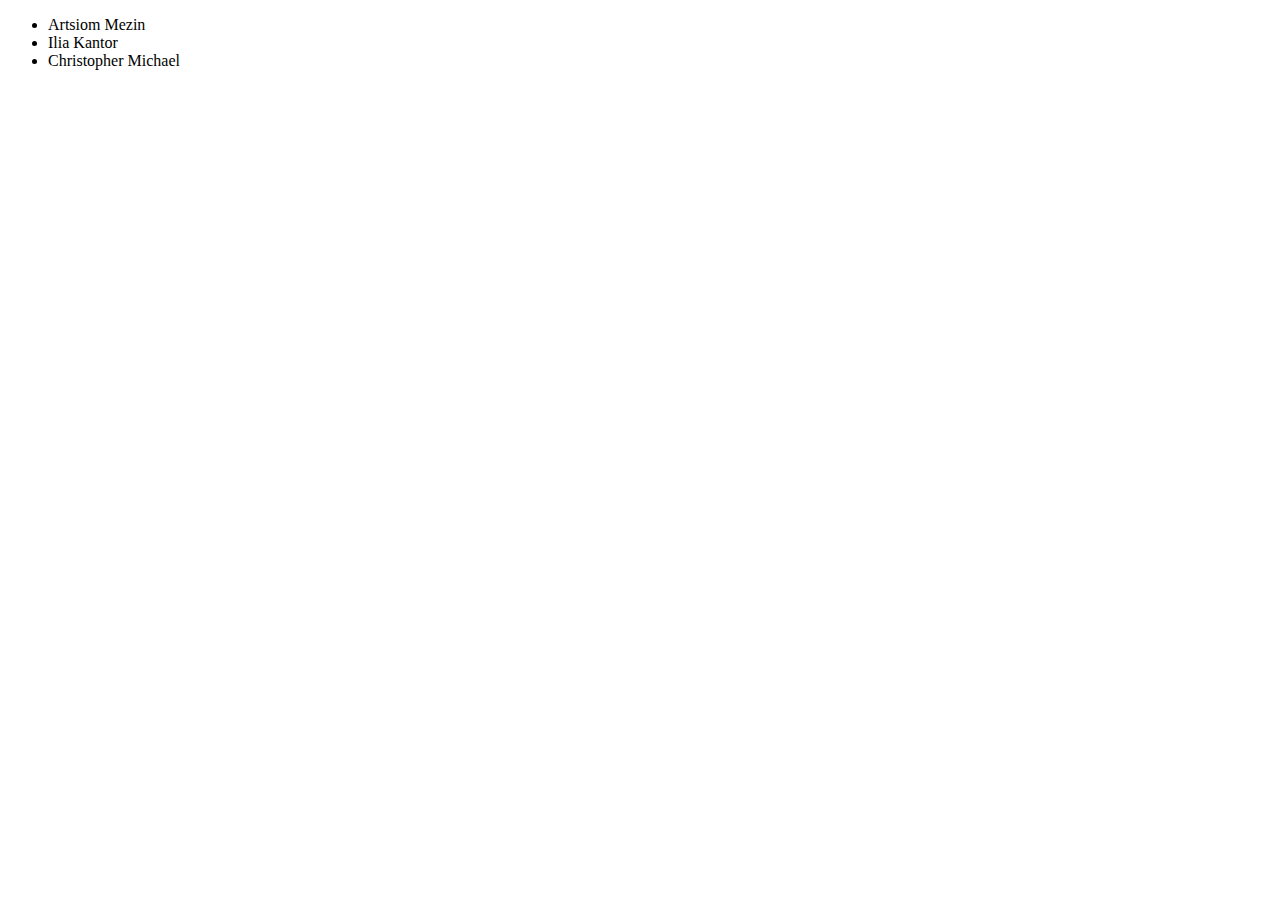
<file: 4-module/1-task/index.html>
<!DOCTYPE html>
<html>
  <head>
    <title>Занятие 4: Список друзей</title>
  </head>

  <script src="index.js"></script>
  <body>
    <script>
      let friends = [
        {
          firstName: 'Artsiom',
          lastName: 'Mezin'
        },
        {
          firstName: 'Ilia',
          lastName: 'Kantor'
        },
        {
          firstName: 'Christopher',
          lastName: 'Michael'
        }
      ];

      document.body.appendChild(makeFriendsList(friends));
    </script>
  </body>
</html>
</file>
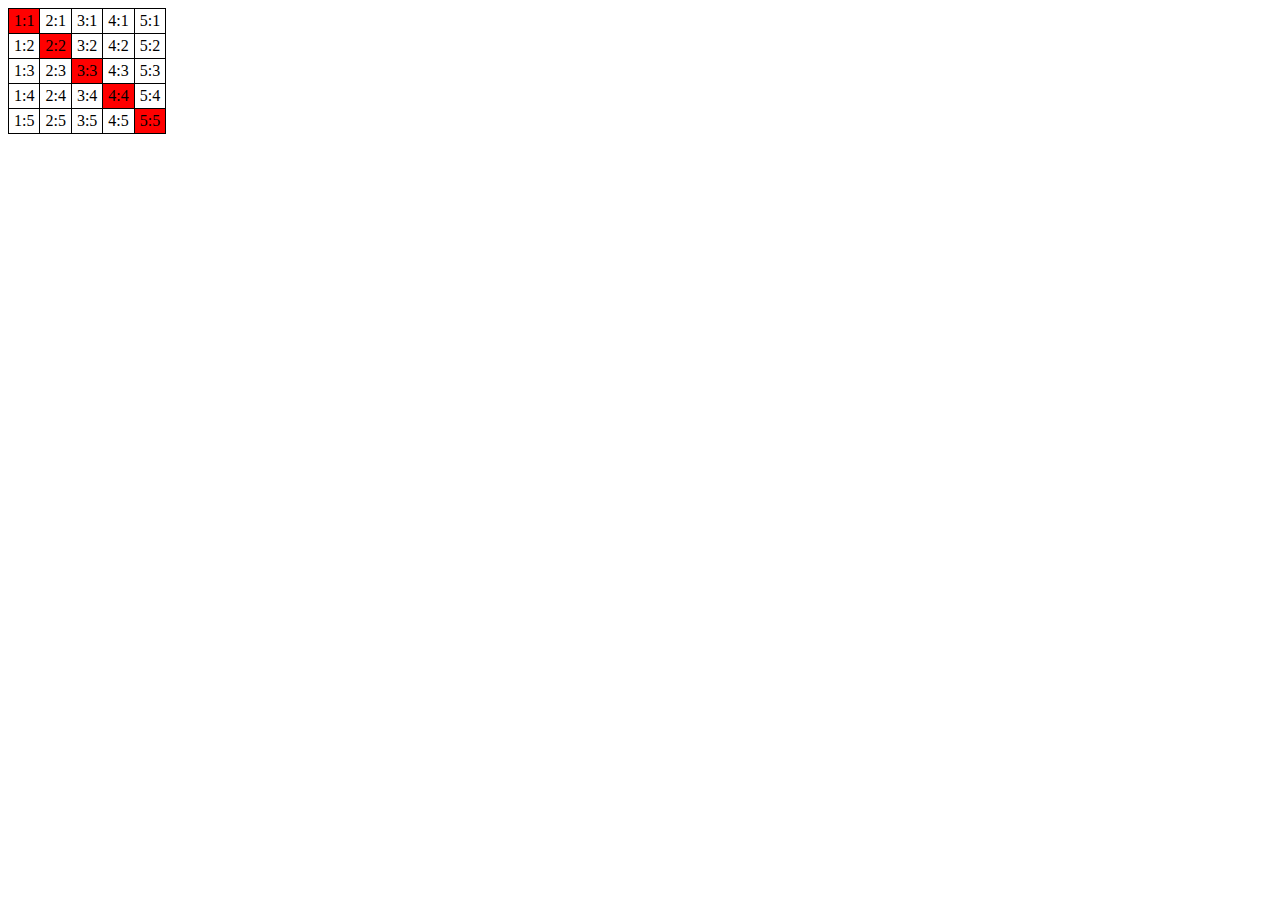
<file: 4-module/2-task/index.html>
<!DOCTYPE HTML>
<html>

<head>
  <style>
    table {
      border-collapse: collapse;
    }

    td {
      border: 1px solid black;
      padding: 3px 5px;
    }
  </style>
</head>

<body>
  <table>
    <tr>
      <td>1:1</td>
      <td>2:1</td>
      <td>3:1</td>
      <td>4:1</td>
      <td>5:1</td>
    </tr>
    <tr>
      <td>1:2</td>
      <td>2:2</td>
      <td>3:2</td>
      <td>4:2</td>
      <td>5:2</td>
    </tr>
    <tr>
      <td>1:3</td>
      <td>2:3</td>
      <td>3:3</td>
      <td>4:3</td>
      <td>5:3</td>
    </tr>
    <tr>
      <td>1:4</td>
      <td>2:4</td>
      <td>3:4</td>
      <td>4:4</td>
      <td>5:4</td>
    </tr>
    <tr>
      <td>1:5</td>
      <td>2:5</td>
      <td>3:5</td>
      <td>4:5</td>
      <td>5:5</td>
    </tr>
  </table>

  <script src="index.js"></script>
  <script>
    let table = document.querySelector('table');

    makeDiagonalRed(table);
  </script>
</body>

</html>
</file>
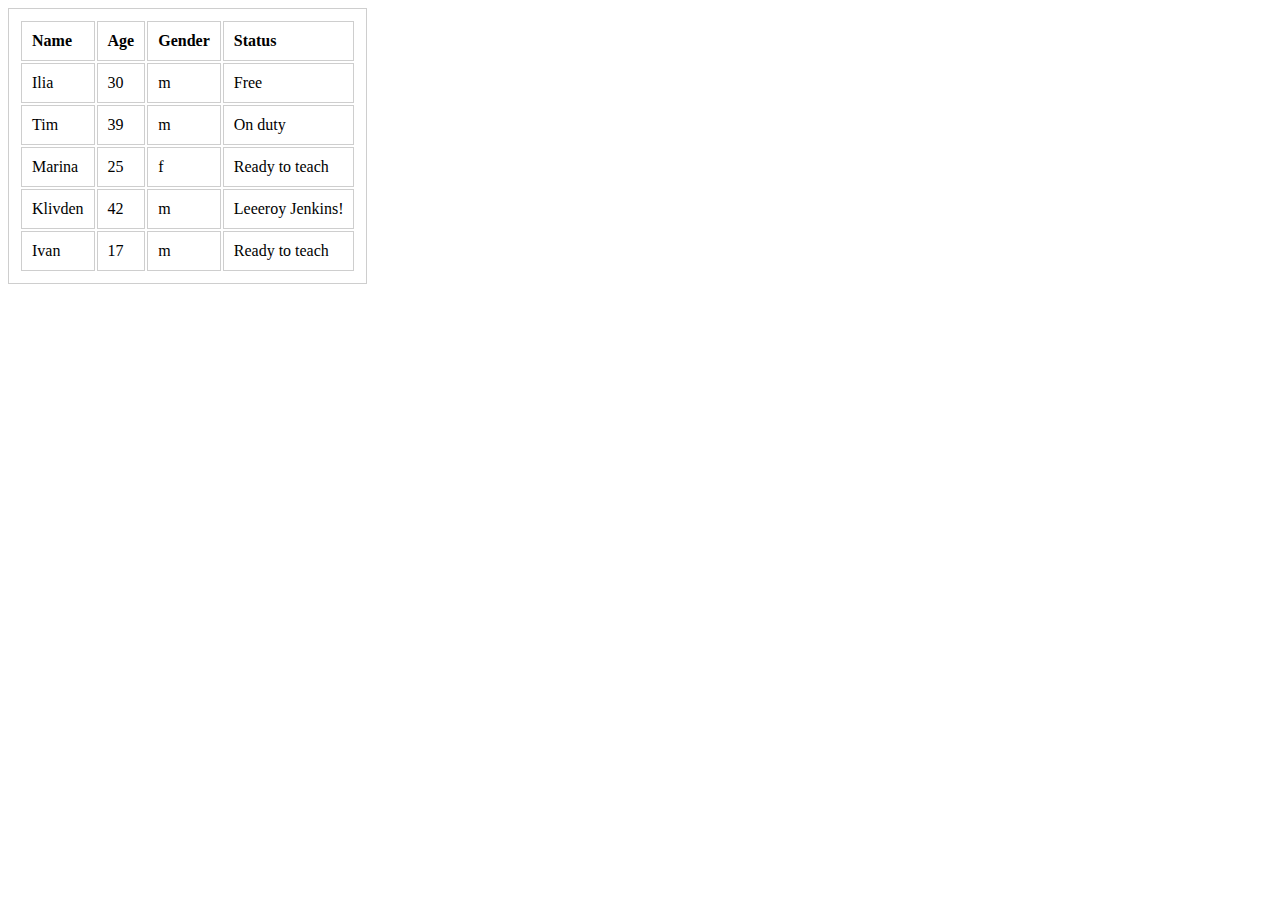
<file: 4-module/3-task/index.html>
<!DOCTYPE html>
<html lang="en">

<head>
  <meta charset="UTF-8">
  <title>Занятие 4: Функция highlight</title>
  <script src="index.js"></script>
  <link rel="stylesheet" href="style.css">
</head>

<body>
  <table class="js-teachers">
    <thead>
      <tr>
        <td>Name</td>
        <td>Age</td>
        <td>Gender</td>
        <td>Status</td>
      </tr>
    </thead>
    <tbody>
      <tr>
        <td>Ilia</td>
        <td>30</td>
        <td>m</td>
        <td data-available="true">Free</td>
      </tr>
      <tr>
        <td>Tim</td>
        <td>39</td>
        <td>m</td>
        <td data-available="false">On duty</td>
      </tr>
      <tr>
        <td>Marina</td>
        <td>25</td>
        <td>f</td>
        <td data-available="true">Ready to teach</td>
      </tr>
      <tr>
        <td>Klivden</td>
        <td>42</td>
        <td>m</td>
        <td>Leeeroy Jenkins!</td>
      </tr>
      <tr>
        <td>Ivan</td>
        <td>17</td>
        <td>m</td>
        <td data-available="true">Ready to teach</td>
      </tr>
    </tbody>
  </table>
  <script>
    let table = document.querySelector('.js-teachers');

    highlight(table);
  </script>
</body>

</html>
</file>
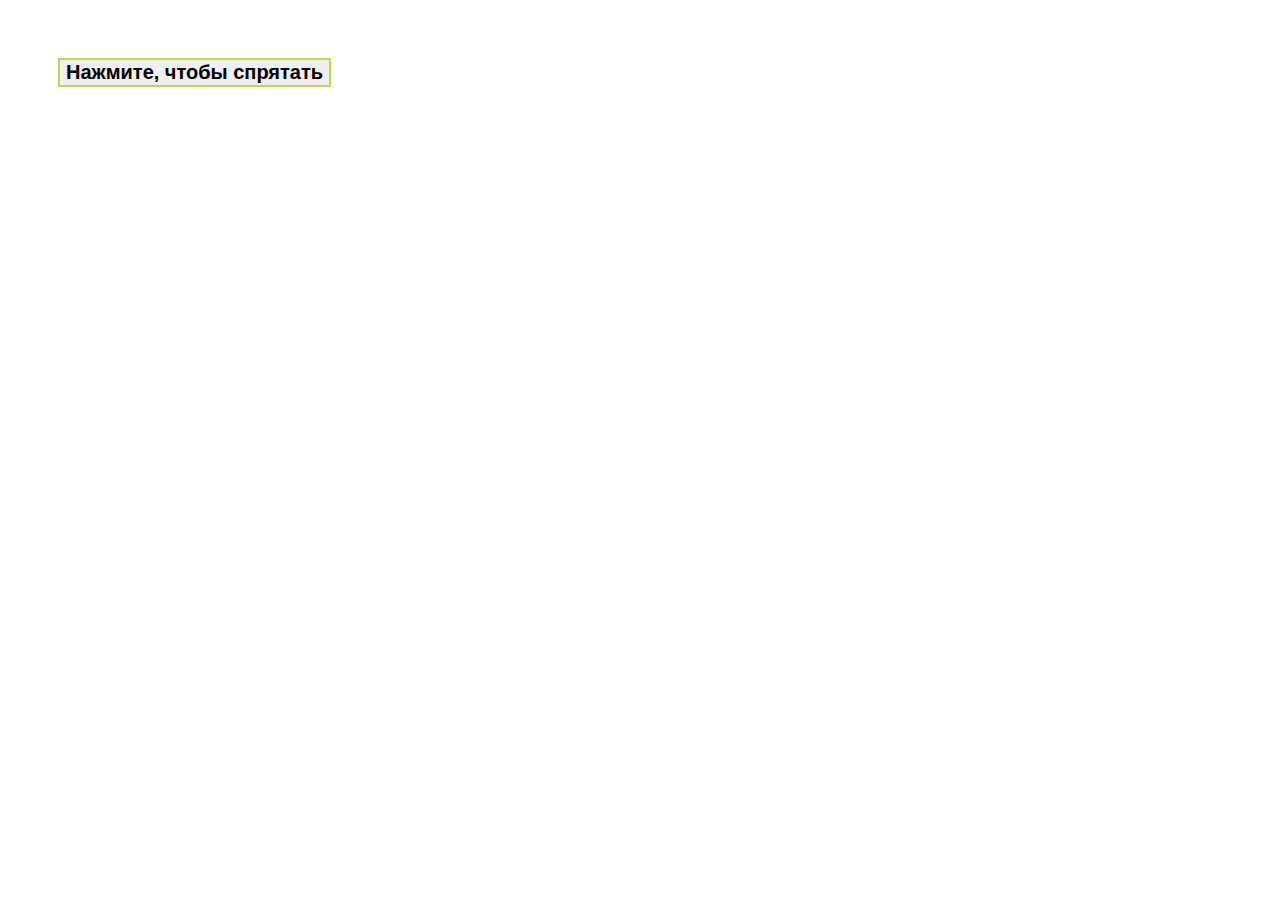
<file: 5-module/1-task/index.html>
<!DOCTYPE html>
<html>

<head>
  <meta charset="utf-8" />
  <meta name="viewport" content="width=device-width, initial-scale=1" />
  <title>Спрятать себя</title>
  <link rel="stylesheet" href="./index.css">
</head>

<body>
  <button class="hide-self-button">Нажмите, чтобы спрятать</button>

  <script src="./index.js"></script>
  <script>
    hideSelf();
  </script>
</body>

</html>
</file>
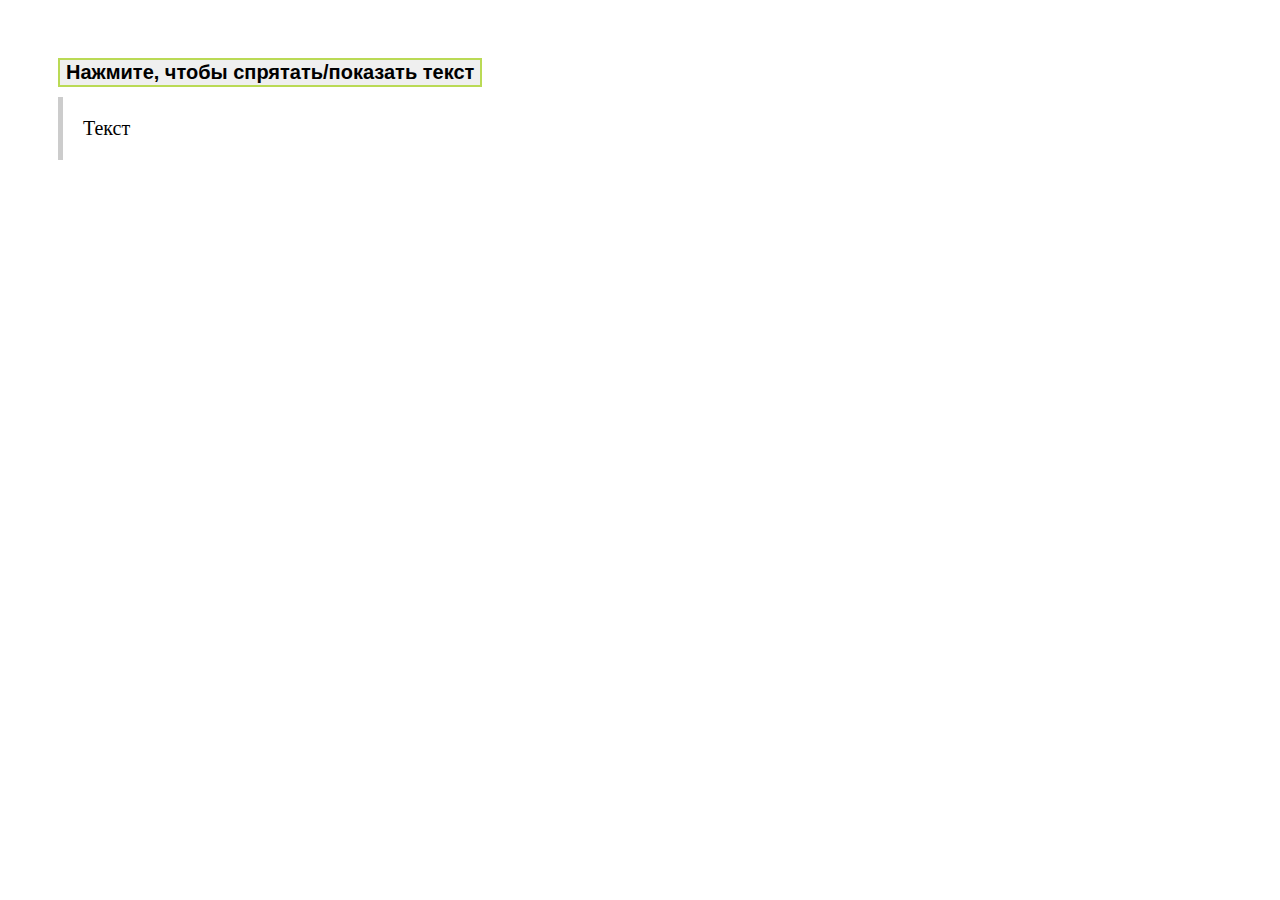
<file: 5-module/2-task/index.html>
<!DOCTYPE html>
<html>

<head>
  <meta charset="utf-8" />
  <meta name="viewport" content="width=device-width, initial-scale=1" />
  <title>Спрятать/показать текст</title>
  <link rel="stylesheet" href="./index.css">
</head>

<body>
  <button class="toggle-text-button">Нажмите, чтобы спрятать/показать текст</button>
  <div id="text">Текст</div>

  <script src="./index.js"></script>
  <script>
    toggleText();
  </script>
</body>

</html>
</file>
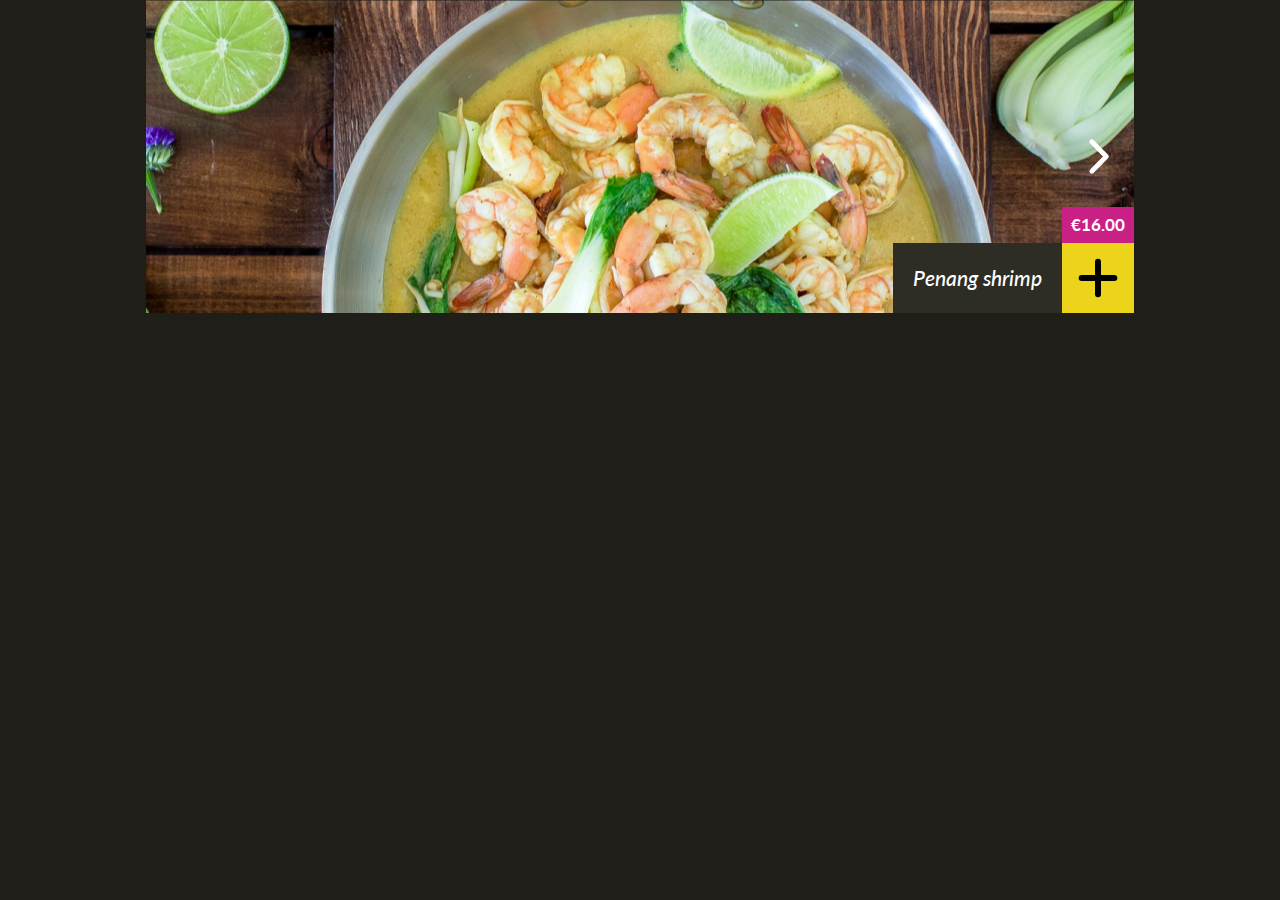
<file: 5-module/3-task/index.html>
<!DOCTYPE html>
<title>Бангкок Экспресс: Карусель</title>

<link rel="stylesheet" href="/assets/styles/common.css" />
<link rel="stylesheet" href="./index.css" />

<style>
  .hidde {
    display: none;
  }
</style>

</head>

<body>
  <main>
    <div class="container" data-carousel-holder>
      <div class="carousel">

        <div class="carousel__arrow carousel__arrow_right">
          <img src="/assets/images/icons/angle-icon.svg" alt="icon">
        </div>
        <div class="carousel__arrow carousel__arrow_left">
          <img src="/assets/images/icons/angle-left-icon.svg" alt="icon">
        </div>

        <div class="carousel__inner">
          <div class="carousel__slide" data-id="penang-shrimp">
            <img src="/assets/images/carousel/penang_shrimp.png" class="carousel__img" alt="slide">

            <div class="carousel__caption">
              <span class="carousel__price">€16.00</span>
              <div class="carousel__title">Penang shrimp</div>
              <button type="button" class="carousel__button">
                <img src="/assets/images/icons/plus-icon.svg" alt="icon">
              </button>
            </div>
          </div>


          <div class="carousel__slide" data-id="chicken-cashew">
            <img src="/assets/images/carousel/chicken_cashew.png" class="carousel__img" alt="slide">

            <div class="carousel__caption">
              <span class="carousel__price">€14.00</span>
              <div class="carousel__title">Chicken cashew</div>
              <button type="button" class="carousel__button">
                <img src="/assets/images/icons/plus-icon.svg" alt="icon">
              </button>
            </div>
          </div>


          <div class="carousel__slide" data-id="red-curry-veggies">
            <img src="/assets/images/carousel/red_curry_vega.png" class="carousel__img" alt="slide">

            <div class="carousel__caption">
              <span class="carousel__price">€12.50</span>
              <div class="carousel__title">Red curry veggies</div>
              <button type="button" class="carousel__button">
                <img src="/assets/images/icons/plus-icon.svg" alt="icon">
              </button>
            </div>
          </div>


          <div class="carousel__slide" data-id="chicken-springrolls">
            <img src="/assets/images/carousel/chicken_loempias.png" class="carousel__img" alt="slide">

            <div class="carousel__caption">
              <span class="carousel__price">€6.50</span>
              <div class="carousel__title">Chicken springrolls</div>
              <button type="button" class="carousel__button">
                <img src="/assets/images/icons/plus-icon.svg" alt="icon">
              </button>
            </div>
          </div>
        </div>
      </div>
    </div>
  </main>

  <script src="./index.js">
  </script>
  <script>
    if (initCarousel) {
      initCarousel();
    }
  </script>

</body>

</html>
</file>
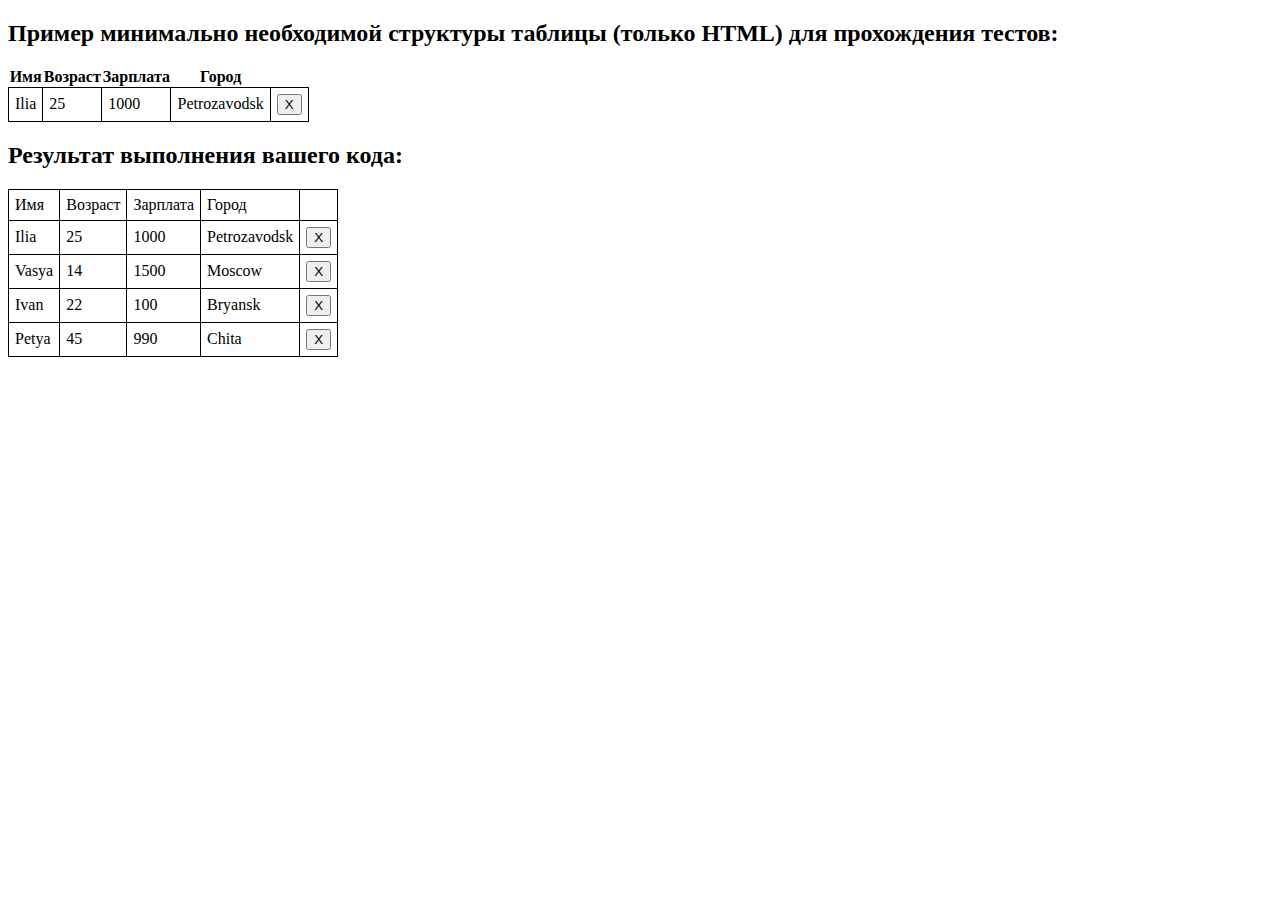
<file: 6-module/1-task/index.html>
<!DOCTYPE html>
<html>

<head>
  <title>Очищаемая таблица</title>
  <link href="style.css" rel="stylesheet">
</head>

<body>
  <h2>Пример минимально необходимой структуры таблицы (только HTML) для прохождения тестов:</h1>
  <div class="example">
    <table>
      <thead>
        <tr>
          <th>Имя</th>
          <th>Возраст</th>
          <th>Зарплата</th>
          <th>Город</th>
          <th></th>
        </tr>
      </thead>
      <tbody>
        <tr>
          <td>Ilia</td>
          <td>25</td>
          <td>1000</td>
          <td>Petrozavodsk</td>
          <td><button>X</button></td>
        </tr>
      </tbody>
    </table>
  </div>

  <h2>Результат выполнения вашего кода:</h2>

  <script type="module">
    import UserTable from './index.js';

    let rows = [
      {
        name: 'Ilia',
        age: 25,
        salary: 1000,
        city: 'Petrozavodsk'
      },
      {
        name: 'Vasya',
        age: 14,
        salary: 1500,
        city: 'Moscow'
      },
      {
        name: 'Ivan',
        age: 22,
        salary: 100,
        city: 'Bryansk'
      },
      {
        name: 'Petya',
        age: 45,
        salary: 990,
        city: 'Chita'
      }
    ];

    let table = new UserTable(rows);
    document.body.append(table.elem);

  </script>
</body>

</html>
</file>
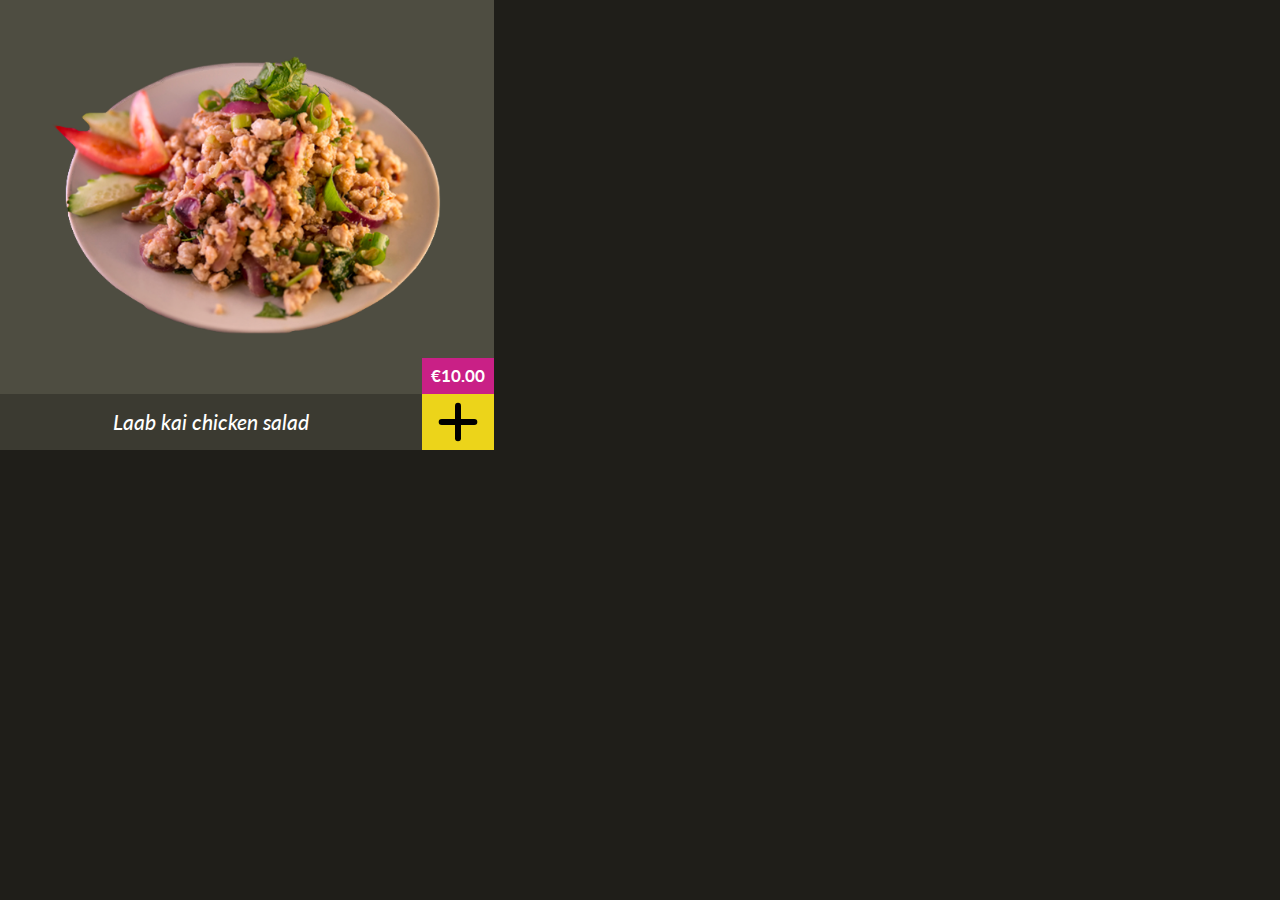
<file: 6-module/2-task/index.html>
<!DOCTYPE html>
<html>

<head>
  <meta charset="utf-8" />
  <meta name="viewport" content="width=device-width, initial-scale=1" />
  <title>Бангкок Экспресс: Карточка товара</title>
  <link rel="stylesheet" href="./index.css" />
  <link rel="stylesheet" href="/assets/styles/common.css" />
</head>

<body>
  <div id="holder" class="container_half"></div>

  <script type="module">
    import ProductCard from './index.js';

    let card = new ProductCard({
      name: "Laab kai chicken salad",
      price: 10,
      category: "salads",
      image: "laab_kai_chicken_salad.png",
      id: "laab-kai-chicken-salad"
    });

    holder.append(card.elem);
  </script>
</body>

</html>
</file>
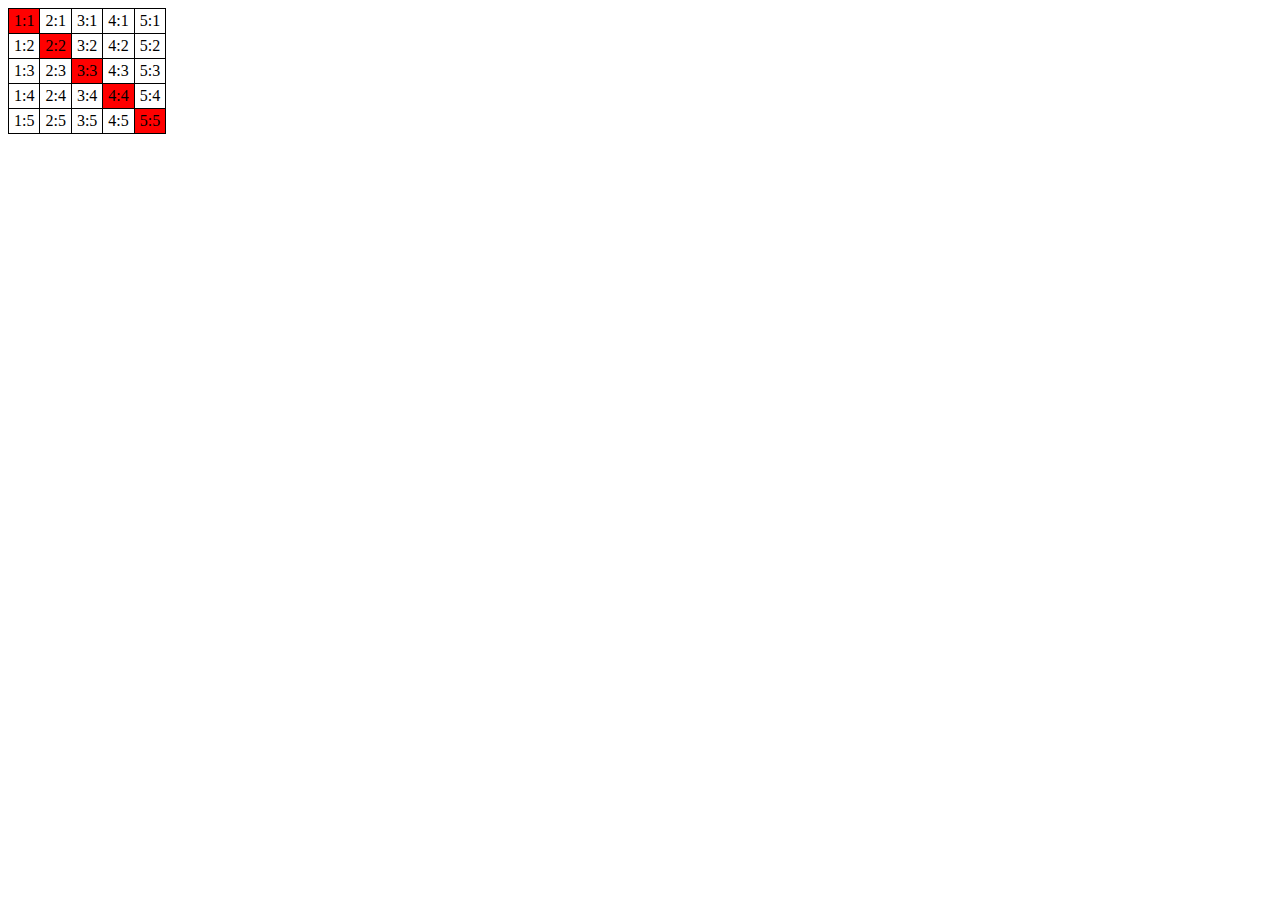
<file: 4-module/2-task/result.view/index.html>
<!DOCTYPE HTML>
<html>
<head>
  <style>
    table {
      border-collapse: collapse;
    }

    td {
      border: 1px solid black;
      padding: 3px 5px;
    }
  </style>
</head>

<body>
<table>
  <tr>
    <td style="background-color: red;">1:1</td>
    <td>2:1</td>
    <td>3:1</td>
    <td>4:1</td>
    <td>5:1</td>
  </tr>
  <tr>
    <td>1:2</td>
    <td style="background-color: red;">2:2</td>
    <td>3:2</td>
    <td>4:2</td>
    <td>5:2</td>
  </tr>
  <tr>
    <td>1:3</td>
    <td>2:3</td>
    <td style="background-color: red;">3:3</td>
    <td>4:3</td>
    <td>5:3</td>
  </tr>
  <tr>
    <td>1:4</td>
    <td>2:4</td>
    <td>3:4</td>
    <td style="background-color: red;">4:4</td>
    <td>5:4</td>
  </tr>
  <tr>
    <td>1:5</td>
    <td>2:5</td>
    <td>3:5</td>
    <td>4:5</td>
    <td style="background-color: red;">5:5</td>
  </tr>
</table>
</body>
</html>
</file>
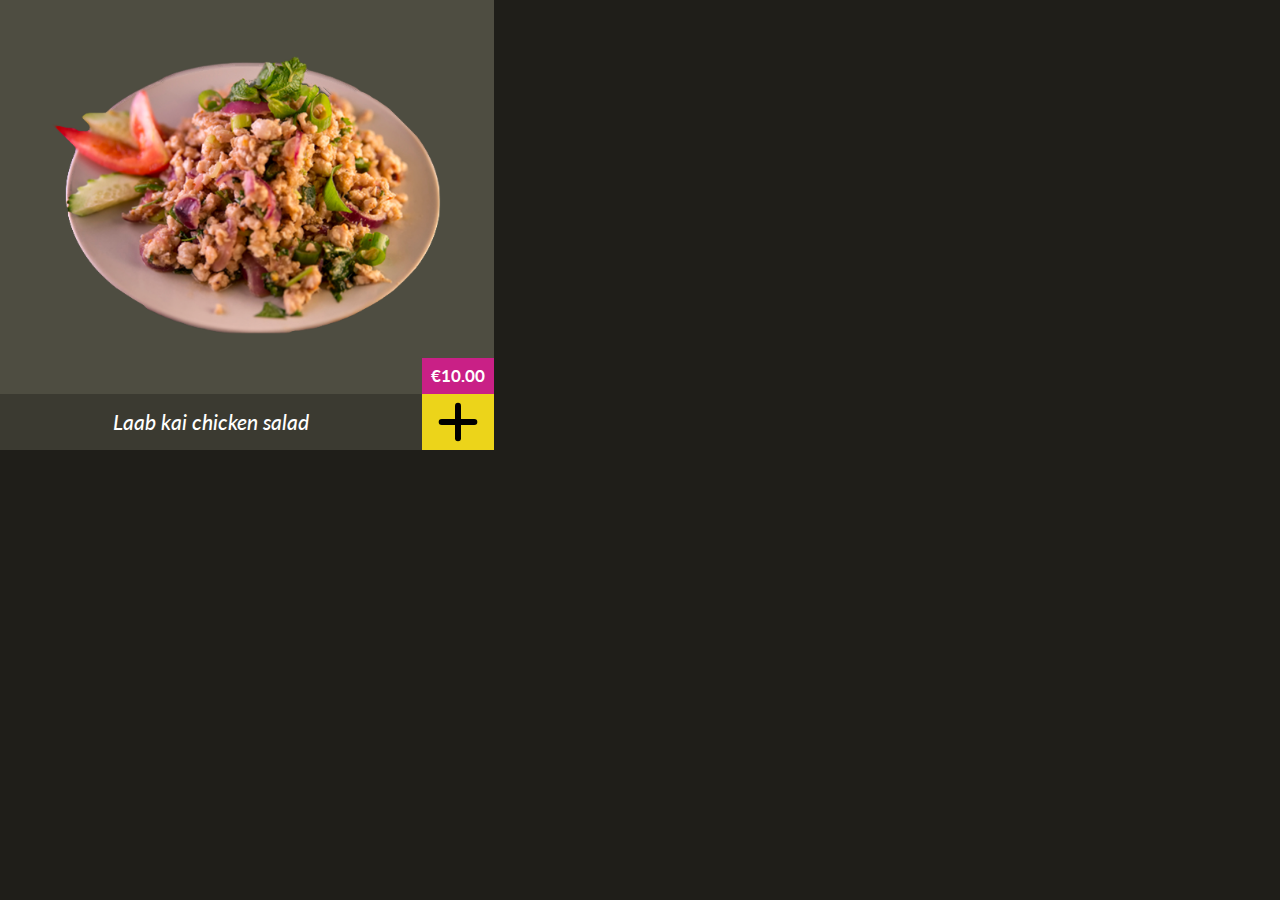
<file: 6-module/2-task/static.html>
<!DOCTYPE html>
<html>

<head>
  <meta charset="utf-8" />
  <meta name="viewport" content="width=device-width, initial-scale=1" />
  <title>Бангкок Экспресс: Карточка товара</title>
  <link rel="stylesheet" href="./index.css" />
  <link rel="stylesheet" href="/assets/styles/common.css" />
</head>

<body>
  <div id="holder" class="container_half">
    <div class="card">
      <div class="card__top">
        <img src="/assets/images/products/laab_kai_chicken_salad.png" class="card__image" alt="product">
        <span class="card__price">€10.00</span>
      </div>
      <div class="card__body">
        <div class="card__title">Laab kai chicken salad</div>
        <button type="button" class="card__button">
          <img src="/assets/images/icons/plus-icon.svg" alt="icon">
        </button>
      </div>
    </div>
  </div>
</body>

</html>
</file>
<file: 4-module/3-task/style.css>
/* Styles go here */

table, td {
    border: 1px solid #cecece;
    padding: 10px;
}

thead {
    font-weight: 700;
}

.male td {
    background-color: #65bff3;
}

.female td {
    background-color: #932bb3;
}

.available td {
    border: 2px solid green;
}

.unavailable td {
    border: 2px solid red;
}
</file>
<file: 5-module/1-task/index.css>
.hide-self-button {
  font-size: 20px;
  font-weight: bold;
  border: 2px solid #bada55;
}

.hide-self-button:active {
  background-color: #cfcccc;
}

body {
  padding-top: 50px;
  padding-left: 50px;
}
</file>
<file: 5-module/2-task/index.css>
.toggle-text-button {
  font-size: 20px;
  font-weight: bold;
  border: 2px solid #bada55;
}

.toggle-text-button:active {
  background-color: #cfcccc;
}

body {
  padding-top: 50px;
  padding-left: 50px;
}

#text {
  width: 30%;
  margin-top: 10px;
  padding: 20px;
  border-left: 5px solid #ccc;
  font-size: 20px;
}
</file>
<file: assets/styles/common.css>
@import "https://fonts.googleapis.com/css?family=Lato:400,400i|Source+Sans+Pro|Sriracha&display=swap";
@import "./button.css";

:root {
  --color-white: #fff;
  --color-black: #1f1e19;
  --color-yellow: #ecd41a;
  --color-yellow-dark: #c8b416;
  --color-pink: #c92086;
  --color-black-light: #6e6a51;
  --color-black-middle: #414036;
  --color-black-dark: #2d2c25;
  --color-grey: #b6b4a2;
  --color-body: var(--color-white);
  --carousel-height: 313px;
  --card-height: 320px;
  --font-primary: "Lato";
  --font-secondary: "Sriracha";
}

html {
  font-family: sans-serif;
  -ms-text-size-adjust: 100%;
  -webkit-text-size-adjust: 100%;
}

body {
  font-family: var(--font-primary), cursive;
  color: var(--color-body);
  font-size: 16px;
  line-height: 1.5;
  background-color: var(--color-black);
  margin: 0;
  -webkit-font-smoothing: antialiased;
  -moz-osx-font-smoothing: grayscale;
}

a {
  background-color: transparent;
  -webkit-text-decoration-skip: objects;
}

a:active,
a:hover {
  outline-width: 0;
}

* {
  margin: 0;
  padding: 0;
  box-sizing: border-box;
}

body main {
  position: relative;
  z-index: 2;
  padding-bottom: 100px;
}

.text-center {
  text-align: center;
}

select {
  -webkit-appearance: none;
  -moz-appearance: none;
  appearance: none;
}

button {
  box-shadow: none;
  outline: none;
  border: none;
  background-color: transparent;
}

p {
  font-family: var(--font-primary), sans-serif;
  margin: 0;
}

h1,
.heading {
  font-size: 46px;
  line-height: 1.2;
  color: var(--color-yellow);
  text-shadow: 3px 3px var(--color-pink);
  margin: 0;
  text-align: center;
  text-transform: uppercase;
}

.heading.logo {
  font-family: var(--font-secondary), sans-serif;
}

h2,
.section-heading {
  font-family: var(--font-secondary), sans-serif;
  font-size: 36px;
  line-height: 1.2;
  font-weight: 400;
  color: var(--color-yellow);
  text-shadow: 3px 3px var(--color-pink);
  margin: 40px 0 30px;
  text-align: center;
  text-transform: uppercase;
}

.page-title {
  font-size: 230px;
  line-height: 1;
  font-weight: 400;
  color: var(--color-yellow);
  text-shadow: 6px 6px var(--color-pink);
  text-align: center;
  text-transform: uppercase;
  margin-bottom: 26px;
}

.general-text {
  font-family: var(--font-secondary), sans-serif;
  font-style: italic;
  font-weight: 700;
  font-size: 21px;
  line-height: 1.2;
  color: var(--color-body);
  text-align: center;
}

.container {
  max-width: 988px;
  margin: 0 auto;
}

.container_half {
  max-width: 494px;
}

.header {
  padding: 50px 0 36px;
  position: relative;
}

.subheading {
  font-size: 21px;
  font-style: italic;
  font-weight: 500;
  line-height: 1.2;
  text-align: center;
  color: var(--color-grey);
  margin: 0;
}

@media all and (max-width: 767px) {
  h1,
  .heading {
    font-size: 32px;
  }

  .subheading {
    font-size: 18px;
  }

  h2,
  .section-heading {
    font-size: 28px;
    margin: 40px 0 20px;
  }

  .page-title {
    font-size: 118px;
    text-shadow: 4px 4px var(--color-pink);
  }

  .header {
    padding: 20px 0 30px;
    overflow: hidden;
  }

}

@media only screen and (max-width: 480px) {
  html {
    font-size: 100%;
  }
}

@keyframes loadingSpinner {
  from {
    transform: rotate(0deg);
  }
  to {
    transform: rotate(360deg);
  }
}
</file>
<file: 5-module/3-task/index.css>
.carousel {
  height: var(--carousel-height);
  position: relative;
  overflow: hidden;
}

.carousel__caption {
  position: absolute;
  z-index: 2;
  right: 0;
  bottom: 0;
  height: 70px;
  background-color: var(--color-black-dark);
  display: flex;
  flex-direction: row;
  align-items: center;
  justify-content: space-between;
}

.carousel__price {
  position: absolute;
  right: 0;
  bottom: 100%;
  display: inline-block;
  padding: 8px;
  min-width: 72px;
  text-align: center;
  background-color: var(--color-pink);
  color: var(--color-body);
  font-family: var(--font-primary), sans-serif;
  font-weight: 700;
  font-size: 17px;
  line-height: 1.2;
}

.carousel__title {
  text-align: center;
  font-weight: 500;
  font-size: 21px;
  font-style: italic;
  line-height: 1.2;
  width: 100%;
  padding: 0 20px;
}

.carousel__button {
  background-color: var(--color-yellow);
  width: 72px;
  flex: 1 0 72px;
  height: 100%;
  display: flex;
  flex-direction: column;
  align-items: center;
  justify-content: center;
  cursor: pointer;
  transition: 0.2s all;
}

.carousel__button:hover,
.carousel__button:active {
  background-color: var(--color-yellow-dark);
}

.carousel__inner {
  width: 100%;
  height: 100%;
  display: flex;
  flex-direction: row;
  position: absolute;
  left: 0;
  top: 0;
  transition: all 1s ease;
}

.carousel__slide {
  width: 100%;
  min-width: 100%;
  height: 100%;
  position: relative;
  margin: 0;
}

.carousel__arrow {
  position: absolute;
  z-index: 3;
  bottom: 0;
  top: 50%;
  transform: translate(0, -50%);
  cursor: pointer;
  display: flex;
  flex-direction: column;
  align-items: center;
  justify-content: center;
  width: 70px;
  height: 70px;
}


.carousel__arrow_right {
  right: 0;
}

.carousel__arrow_left {
  left: 0;
}

.carousel__arrow img,
.carousel__arrow svg {
  max-width: 20px;
}

.carousel__img {
  min-width: 100%;
  display: block;
  position: absolute;
  top: 50%;
  left: 50%;
  transform: translate(-50%, -50%);
}

@media all and (max-width: 767px) {
  .carousel {
    padding-bottom: 57px;
  }

  .carousel__caption {
    left: 0;
    height: 57px;
  }

  .carousel__arrow {
    bottom: 57px;
  }

  .carousel__arrow_right img,
  .carousel__arrow_right svg {
    margin-top: 0;
  }

  .carousel__arrow_left img,
  .carousel__arrow_left svg {
    margin-bottom: 0;
  }
}
</file>
<file: 6-module/1-task/style.css>
td {
    border: 1px solid black;
    padding: 6px;
}

table { 
    border-collapse: collapse; 
}
</file>
<file: 6-module/2-task/index.css>
.card {
  height: var(--card-height);
  display: flex;
  flex-direction: column;
  position: relative;
  transition: 0.2s all;
  cursor: pointer;
}

.card:hover,
.card:hover .card__body {
  background-color: #3b3a31;
}

.card:hover .card__top {
  background-color: #4e4d41;
}

.card__top {
  flex-grow: 1;
  display: flex;
  flex-direction: column;
  align-items: center;
  justify-content: center;
  position: relative;
  background-color: var(--color-black-middle);
}

.card__image {
  max-width: calc(100% - 100px);
  width: 100%;
}

.card__price {
  position: absolute;
  right: 0;
  bottom: 0;
  display: inline-block;
  padding: 8px;
  min-width: 72px;
  text-align: center;
  background-color: var(--color-pink);
  color: var(--color-body);
  font-family: var(--font-primary), sans-serif;
  font-weight: 700;
  font-size: 17px;
  line-height: 1.2;
}

.card__body {
  height: 70px;
  background-color: var(--color-black-dark);
  display: flex;
  flex-direction: row;
  align-items: center;
  justify-content: space-between;
}

.card__title {
  text-align: center;
  font-weight: 500;
  font-size: 21px;
  font-style: italic;
  line-height: 1.2;
  width: 100%;
}

.card__button {
  background-color: var(--color-yellow);
  width: 72px;
  flex: 1 0 72px;
  height: 100%;
  display: flex;
  flex-direction: column;
  align-items: center;
  justify-content: center;
  cursor: pointer;
}

.card__button:hover,
.card__button:active {
  background-color: var(--color-yellow-dark);
}

@media all and (max-width: 767px) {
  .card {
    margin-bottom: 16px;
    height: auto;
  }
}
</file>
